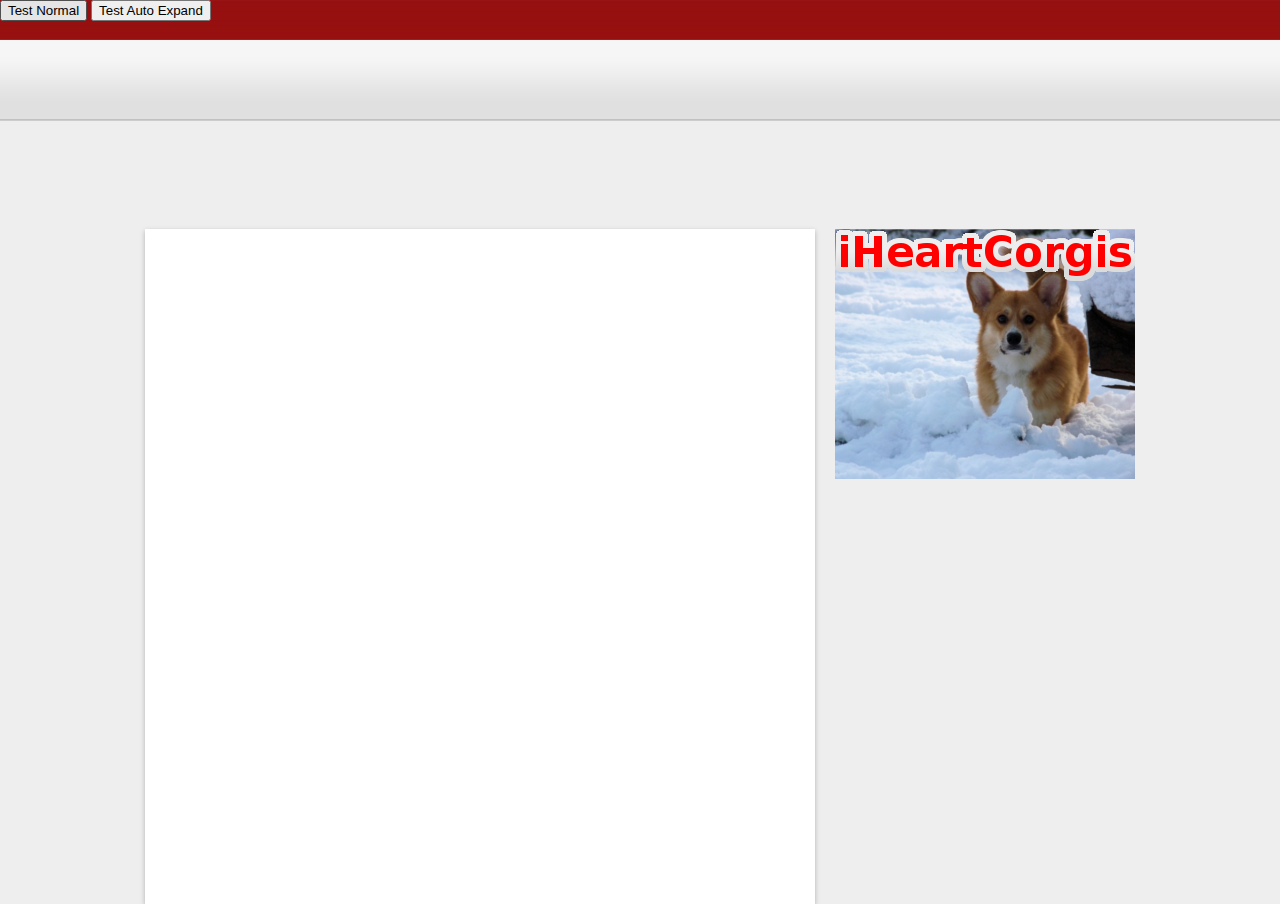
<file: pushdown/test/index.html>
<!DOCTYPE html>
<head>
	<title>Flash Pushdown Test</title>
	<meta http-equiv="content-type" content="text/html; charset=UTF-8">
	<link rel="stylesheet" href="../../common/main.css" media="screen" />
	<script src="http://ajax.googleapis.com/ajax/libs/jquery/1.7.2/jquery.min.js"></script>
	<script src="jquery.swfobject.1-1-1.js"></script>

	<script>
		var autoExpand,
			PUSHDOWN_SWF = 'test.swf',
			ORD = 1,
			swfReady = $.Deferred();

		window.swf = {
			ready: function() {
				swfReady.resolve();
				console.log('swf.ready');
			},
			loaded: function(ord) {
				console.log('Ad loaded: ' + ord);

				if (autoExpand) {
					setTimeout(function() {
						$pushdown.flash(function() {
							this.close();
						});
					}, 3000);
				} else {
					this.close();
				}
			},
			error: function(ord) {
				console.error('Ad error: ' + ord);
			},
			open: function(ord, duration) {
				$("#pushdown").stop().animate({
					height: '415px'
				}, duration || 500);
			},
			close: function(ord, duration) {
				$("#pushdown").stop().animate({
					height: '90px'
				}, duration || 500);
			},

			mouseover: function() {
				console.log('over');
			},

			mouseout: function() {
				console.log('out');
			}
		};

		function load(url) {
			swfReady.done(function() {
				$pushdown.flash(function() {
					this.load(ORD++, url, 'clickthrough.html', autoExpand);
				});
			});
		}

		$(function() {
			autoExpand = window.location.href.indexOf('autoExpand') > -1;

			window.$pushdown = $('#pushdown');

			$pushdown.flash({
				allowScriptAccess: 'always',
				height: '415px',
				swf: 'pushdown.swf',
				width: '100%',
				wmode: 'transparent'
			});

			load(PUSHDOWN_SWF);

			$('#testNormal').click(function() {
				window.location.href = '.';
			});

			$('#testAutoExpand').click(function() {
				window.location.href= '?autoExpand';
			});
		});
	</script>

	<style>
		#pushdown {
			width: 970px;
			height: 90px;
		}
	</style>
</head>

<body>
	<div class="mast">
		<input type="button" id="testNormal" value="Test Normal" />
		<input type="button" id="testAutoExpand" value="Test Auto Expand" />
	</div>

	<div id="wrap">
		<div id="pushdown"></div>
		<div id="content"></div>
		<div id="sidebar">
			<img src="../../common/sidebar.png" />
		</div>
	</div>
</body>
</file>
<file: common/main.css>
html, body {
	height:100% !important;
	min-height:100%;
}

html, body, div, span, applet, object, iframe,
h1, h2, h3, h4, h5, h6, p, blockquote, pre,
a, abbr, acronym, address, big, cite, code,
del, dfn, em, img, ins, kbd, q, s, samp,
small, strike, strong, sub, sup, tt, var,
b, u, i, center,
dl, dt, dd, ol, ul, li,
fieldset, form, label, legend,
table, caption, tbody, tfoot, thead, tr, th, td,
article, aside, canvas, details, embed,
figure, figcaption, footer, header, hgroup,
menu, nav, output, ruby, section, summary,
time, mark, audio, video {
    margin: 0;
    padding: 0;
    border: 0;
    font-size: 100%;
    font: inherit;
    font-weight:normal;
    vertical-align: baseline;
}

/* html5 display rule */
article, aside, canvas, details, figcaption, figure, footer, header, hgroup, menu, nav, section, summary {
    display:block;
}

body {
	background: #eee;
}

.mast {
	background: url(header.png);
	height: 121px;
	position: relative;
	z-index: 1000;
}

#wrap {
	margin: -2px auto 0;
	position: relative;
	width: 990px;
}

#pushdown {
	margin: 10px;
}

#content {
	background: #fff;
	float: left;
	margin: 0 20px 0 0;
	min-height: 650px;
	padding: 0 20px 25px;
	width: 630px;
	
	box-shadow: 0 2px 5px rgba(0, 0, 0, 0.25);
	-moz-box-shadow: 0 2px 5px rgba(0, 0, 0, 0.25);
	-webkit-box-shadow: 0 2px 5px rgba(0, 0, 0, 0.25);
}

#sidebar {
	float: left;
	width: 300px;
}
</file>
